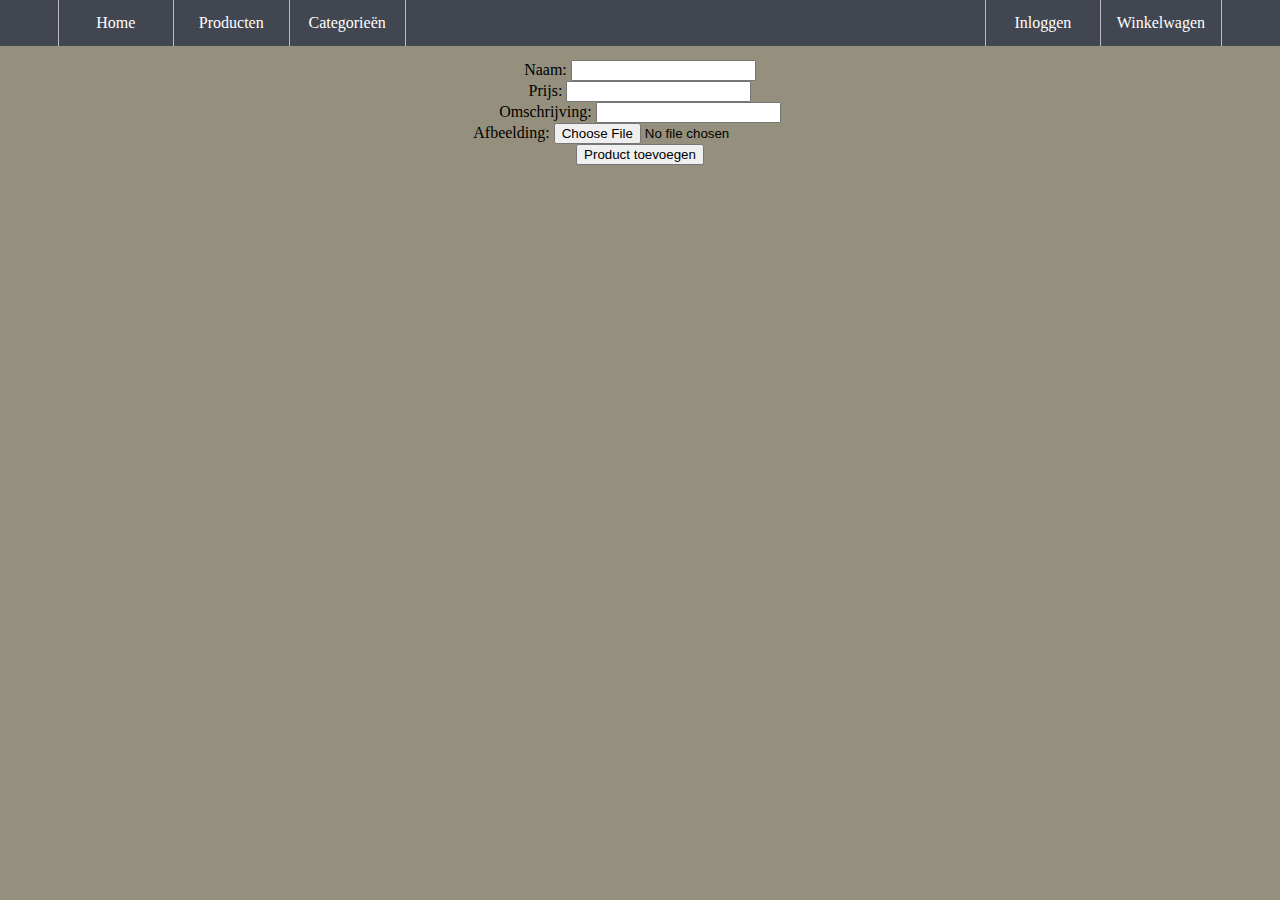
<file: frontend/src/main/webapp/admin.html>
<!DOCTYPE html>
<html>
<head>
<meta charset="UTF-8">
<title>Product toevoegen</title>
<link rel="stylesheet" href="css/welkom.css">
</head>
<body>
	<div id="frame">
		<div id="navbar">
			<ul id="navbar">
				<div id="firstRow">
					<li id="index"><a href="index.html">Home</a></li>
					<li id="producten"><a href="producten.html">Producten</a></li>
					<li id="categorieNavbar"><a>Categorie&#235;n</a></li>
					<li id="inloggen"><a href="inloggen.html">Inloggen</a></li>
					<li id="winkelwagen"><a>Winkelwagen</a></li>
				</div>
				<div id="secondRow">
					<div id="empty"></div>
					<div id="categorie" style="display: none;">
						<ul id="categorieList">
							<!-- hier komen categorieen -->
						</ul>
					</div>
					<div id="winkelwagenDropdown" style="display: none;">
						<ul id="winkelwagenList">
							<!-- hier komen artikellen -->
						</ul>
					</div>
				</div>
			</ul>
		</div>
		<div id="productToevoegenDiv">
			<form id="productToevoegenForm">
				Naam: <input id="text" type="text" name="naam"><br>
				Prijs: <input id="prijs" type="text" name="prijs"> <span
					id="prijsError"></span><br> Omschrijving: <input
					id="omschrijving" type="text" name="omschrijving"><br>
				Afbeelding: <input type="file" name="afbeelding" accept=".jpg"><br>
				<input type="button" value="Product toevoegen" id="submit">
			</form>
			<p id="succesMessage"></p>
		</div>
	</div>
	<script src="js/productToevoegen.js"></script>
</body>
</html>
</file>
<file: frontend/src/main/webapp/css/welkom.css>
/* div lines for testing */
/*
div {
    border: solid thin;
}
*/

/* css grid */
#frame {
	display: grid;
	grid-template-columns: 1fr 10fr 1fr;
	grid-template-rows: auto auto 1fr;
}

#productTabel {
	grid-column: 2;
	grid-row: 2;
}

#registrerenDiv {
	grid-column: 2;
	grid-row: 2;
	margin-top: 60px;
}

#categorieTabel {
	margin-top: 46px;
	grid-column: 2;
	grid-row: 2;
}

#adminLink {
	margin-top: 60px;
	grid-row: 1;
	grid-column: 2;
	text-align: center;
}

#adminLink {
	list-style: none;
}

#adminLink a:link, #welkomText a:visited {
	color: white;
	text-decoration: none;
}

#adminLink a:hover {
	color: #96a3d1;
	text-decoration: underline;
}

#login, #ingelogd, #productToevoegenDiv {
	grid-row: 2;
	grid-column: 2;
	margin-top: 60px;
	text-align: center;
}

#welkomText {
	grid-row: 2;
	grid-column: 2;
}

#aanbiedingTabel {
	grid-row: 3;
	grid-column: 2;
	text-align: center;
}

#navbar {
	display: grid;
	grid-template-columns: 1fr;
	grid-template-rows: 1fr auto;
}

#firstRow {
	grid-column: 1;
	grid-row: 1;
	display: grid;
	grid-template-columns: 0.5fr 1fr 1fr 1fr 5fr 1fr 1fr 0.5fr;
	background-color: #414650;
}

#index {
	grid-column: 2;
	grid-row: 1;
}

#producten {
	grid-column: 3;
	grid-row: 1;
}

#categorieNavbar {
	grid-column: 4;
	grid-row: 1;
	cursor: pointer;
}

#inloggen {
	grid-column: 6;
	grid-row: 1;
}

#winkelwagen {
	grid-column: 7;
	grid-row: 1;
	cursor: pointer;
}

#secondRow {
	grid-column: 1;
	grid-row: 2;
	display: grid;
	grid-template-columns: 0.5fr 1fr 1fr 1fr 5fr 1fr 1fr 0.5fr;
}

#empty {
	grid-column: 1/-1;
	grid-row: 2;
	background-color: #00000000;
}

#categorie {
	grid-column: auto/5;
	grid-row: 2;
	text-align: center;
	color: white;
	background-color: #414650;
	border: 1px solid #bbb;
}

#categorieList {
	list-style: none;
	padding: 4px;
}

#winkelwagenDropdown {
	grid-column: 7;
	grid-row: 2;
	text-align: center;
	color: white;
	background-color: #414650;
	border: 1px solid #bbb;
}

#winkelwagenList {
	list-style: none;
	padding: 0;
}

#winkelwagenList li {
	border-bottom: 1px solid #bbb;
	padding: 4px;
}

#winkelwagenList li p {
	display: inline;
}

#winkelwagenList li p:nth-child(-n + 3) {
	margin-right: 6px;
}

body {
	background-color: #95907d;
	margin: 0;
}

#categorieList li {
	cursor: pointer;
}

#welkomText a:link, #welkomText a:visited {
	color: white;
	text-decoration: none;
}

#welkomText a:hover {
	color: #96a3d1;
	text-decoration: underline;
}

/* inloggen in navbar */
ul#navbar div#firstRow li#inloggen {
	border-left: 1px solid #bbb;
	/* float: right;
    margin-right: 50px; */
}

/* winkelwagen in navbar */
/* ul#navbar div#firstRow li#winkelwagen {
	float: right;
    border-left: 1px solid #bbb;
} */

/* left child in navbar */
ul#navbar div#firstRow li:first-child {
	border-left: 1px solid #bbb;
	/* margin-left: 50px; */
	border-left: 1px solid #bbb;
}

/* all childs in navbar */
ul#navbar div#firstRow li {
	border-right: 1px solid #bbb;
	/* float: left; */
	border-right: 1px solid #bbb;
}

/* navbar */
ul#navbar {
	list-style-type: none;
	margin: 0;
	padding: 0;
	overflow: hidden;
	position: fixed;
	top: 0;
	width: 100%;
}

/* table homepage*/
table#aanbiedingen {
	width: 100%;
}

table#aanbiedingen, th, td {
	border: 1px solid black;
	border-collapse: collapse;
}

table#aanbiedingen tablehead th, tbody#productTable td {
	padding: 5px;
}

tbody#productTable tr td:nth-child(-n + 6) {
	cursor: pointer;
}

tbody#productTable tr td input {
	cursor: pointer;
}

tbody#productTable td {
	text-align: center;
}

table#aanbiedingen thead {
	background-color: #414650;
	color: white;
}

tbody#productTable tr:nth-child(even) {
	background-color: #96a3d1;
}

tbody#productTable tr:nth-child(odd) {
	background-color: #6b76b2;
}

/* table producten*/
table#producten {
	width: 100%;
	margin-top: 100px;
}

table#producten, th, td {
	border: 1px solid black;
	border-collapse: collapse;
}

table#producten  tablehead th, tbody#productTable td {
	padding: 5px;
}

table#producten  thead {
	background-color: #414650;
	color: white;
}

/* text in navbar */
li a {
	display: block;
	color: white;
	text-align: center;
	padding: 14px 16px;
	text-decoration: none;
}

/* change color on hover */
li a:hover {
	background-color: #333;
}

.active {
	background-color: #6b76b2;
}

#welkomText {
	margin-top: 50px;
}

tbody#categorieProductTable tr:nth-child(even) {
	background-color: #96a3d1;
}

tbody#categorieProductTable tr:nth-child(odd) {
	background-color: #6b76b2;
}

/* table producten*/
table#catTable {
	width: 100%;
	margin-top: 100px;
}

table#catTable, th, td {
	border: 1px solid black;
	border-collapse: collapse;
}

table#catTable  tablehead th, tbody#productTable td {
	padding: 5px;
}

table#catTable  thead {
	background-color: #414650;
	color: white;
}

#succesmelding{
	margin-top: 60px;
}
</file>
